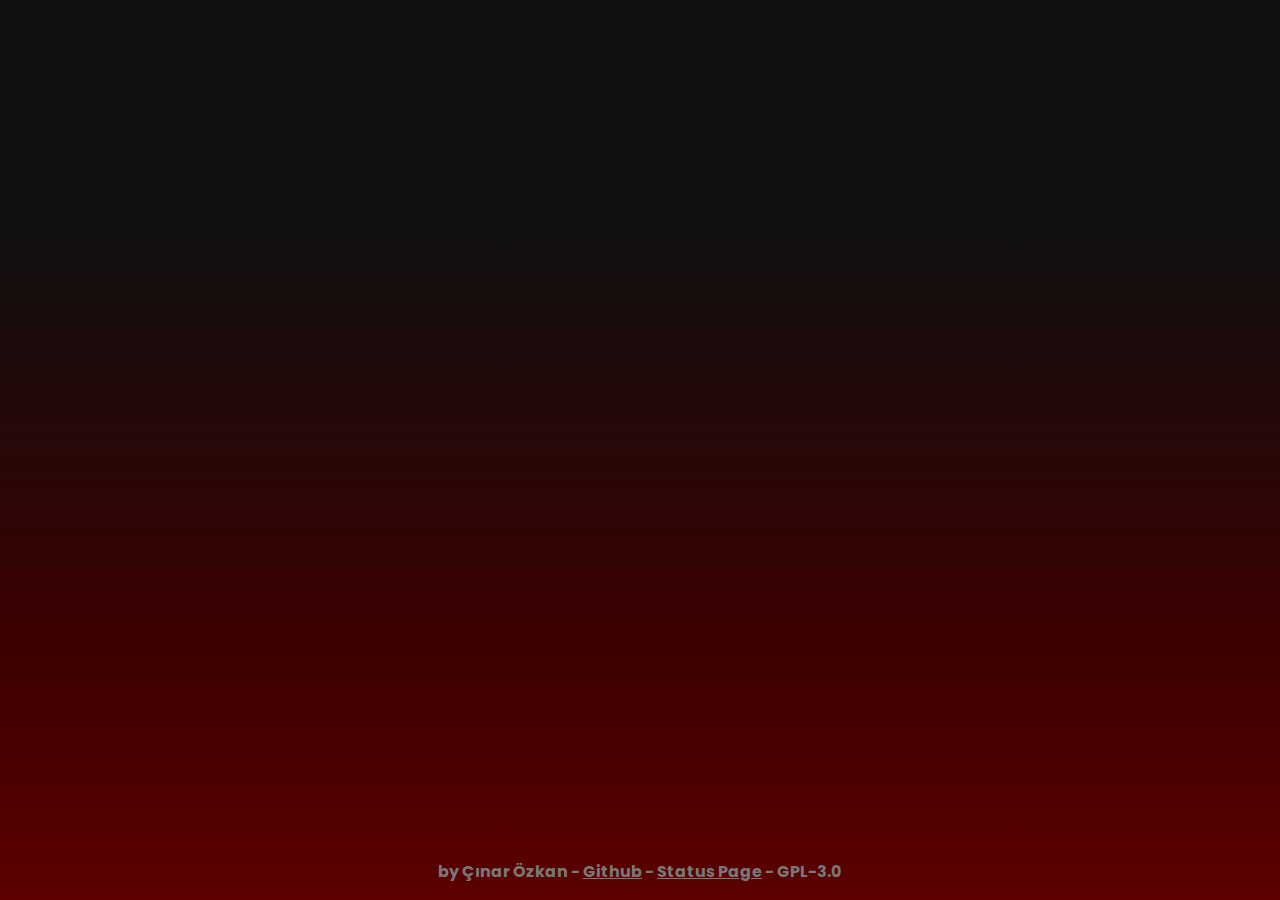
<file: index.html>
<!DOCTYPE html>
<html lang="en">
<head>
    <meta charset="UTF-8">
    <meta name="viewport" content="width=device-width, initial-scale=1.0">

    <title>cinarozkan.com - Under Development!</title> <!-- Website Title -->
    <link rel="icon" href="favicon.ico" type="image/icon"> <!-- Favicon -->
    <link href="https://fonts.googleapis.com/css2?family=Poppins:wght@300;400;600&display=swap" rel="stylesheet"> <!-- Load Poppins Font -->
    <link rel="stylesheet" href="style.css"> <!-- Call style.css -->
    
</head>

<body>
    <!-- Ttile + Info Text -->
    <div id="MainContent" role="main" aria-label="MainCont" class="infoText">
        <h1 id="randomTitle" class="randomTitle"></h1>
        <h3 class="estimatedFinishTime" id="estimatedFinishTime"></h3>
        <h3 id="liveWork" class="liveWork"></h3>
        <h3 id="lastWorkTime" class="lastWorkTime"></h3>
    </div>


<!-- by Çınar Özkan - Github - Status Page - GPL-3.0 -->
<h3 class="subInfoText">
    by Çınar Özkan -
    <a href="https://github.com/cinarozkan/cinarozkan.com/" target="_blank" rel="noopener noreferrer"><span class="hoverWord">Github</span></a> -
    <a href="https://status.cinarozkan.com" target="_blank" rel="noopener noreferrer"><span class="hoverWord">Status Page</span></a> -
    GPL-3.0
</h3>

</body>

    <!-- Call script.js -->
    <script src="script.js"></script>

</html>
</file>
<file: style.css>
body {
    background: linear-gradient(to bottom, #101010 25%, #3b0000 70%, #b00000 175%);


    font-family: 'Poppins', sans-serif;
    font-weight: 300;
    margin: 0;
    height: 100vh;

    display: flex;
    place-items: center;
    justify-content: center;
    align-items: flex-start;
}
 
/* Underlined Text */
.underline {
    text-decoration: underline;
}

/* Ttile + info text */
.infoText {
    color: white; 
    margin-top: 25vh;
    display: flex;
    flex-direction: column;
    align-items: center;
    gap: 70px;
}

/* Random Title Text */
.randomTitle { 
    margin: 0;
    color: white; 
    font-size: 42px;
    text-align: center;
}

/* Estimated Time Text */
.estimatedFinishTime {
    margin: 0;
    color: rgb(195, 195, 195); 
    font-size: 22px;
    text-align: center;
}

/* by Çınar Özkan - Github - Status Page - GPL-3.0 */
.subInfoText{
    color: rgb(120, 120, 120);
    position: absolute;
    bottom: 0px;
    left: 50%;
    transform: translateX(-50%);
    text-align: center;
    font-size: 16px;
    white-space: nowrap;
    overflow: hidden;
    text-overflow: ellipsis;
}

.subInfoText a {
    color: rgb(120, 120, 120);
    transition: color 0.15s ease;
}

.subInfoText a:hover {
    color: rgb(160, 160, 160);
}

/* Am I Working on the Website Right Now? */
.liveWork {
    margin: -65px;
    color: rgb(195, 195, 195); 
    font-size: 22px;
    text-align: center;
}

.randomTitle, .liveWork, .estimatedFinishTime {
    word-break: break-word;
    overflow-wrap: break-word;
    text-align: center;
    max-width: 100%;
}

/* The Last Time I Was Working: */
.lastWorkTime {
    margin: 0px;
    color: rgb(195, 195, 195); 
    font-size: 22px;
    text-align: center;
}

/* Always put on the buttom. */
@media (max-width: 600px) {
    .randomTitle {
        font-size: 28px;
        text-align: center;
    }

    .estimatedFinishTime, .liveWork, .lastWorkTime {
        font-size: 14px;
    }

    .subInfoText {
        font-size: 11px;
        flex-direction: column;
        align-items: center;
        text-align: center;
    }
}
</file>
